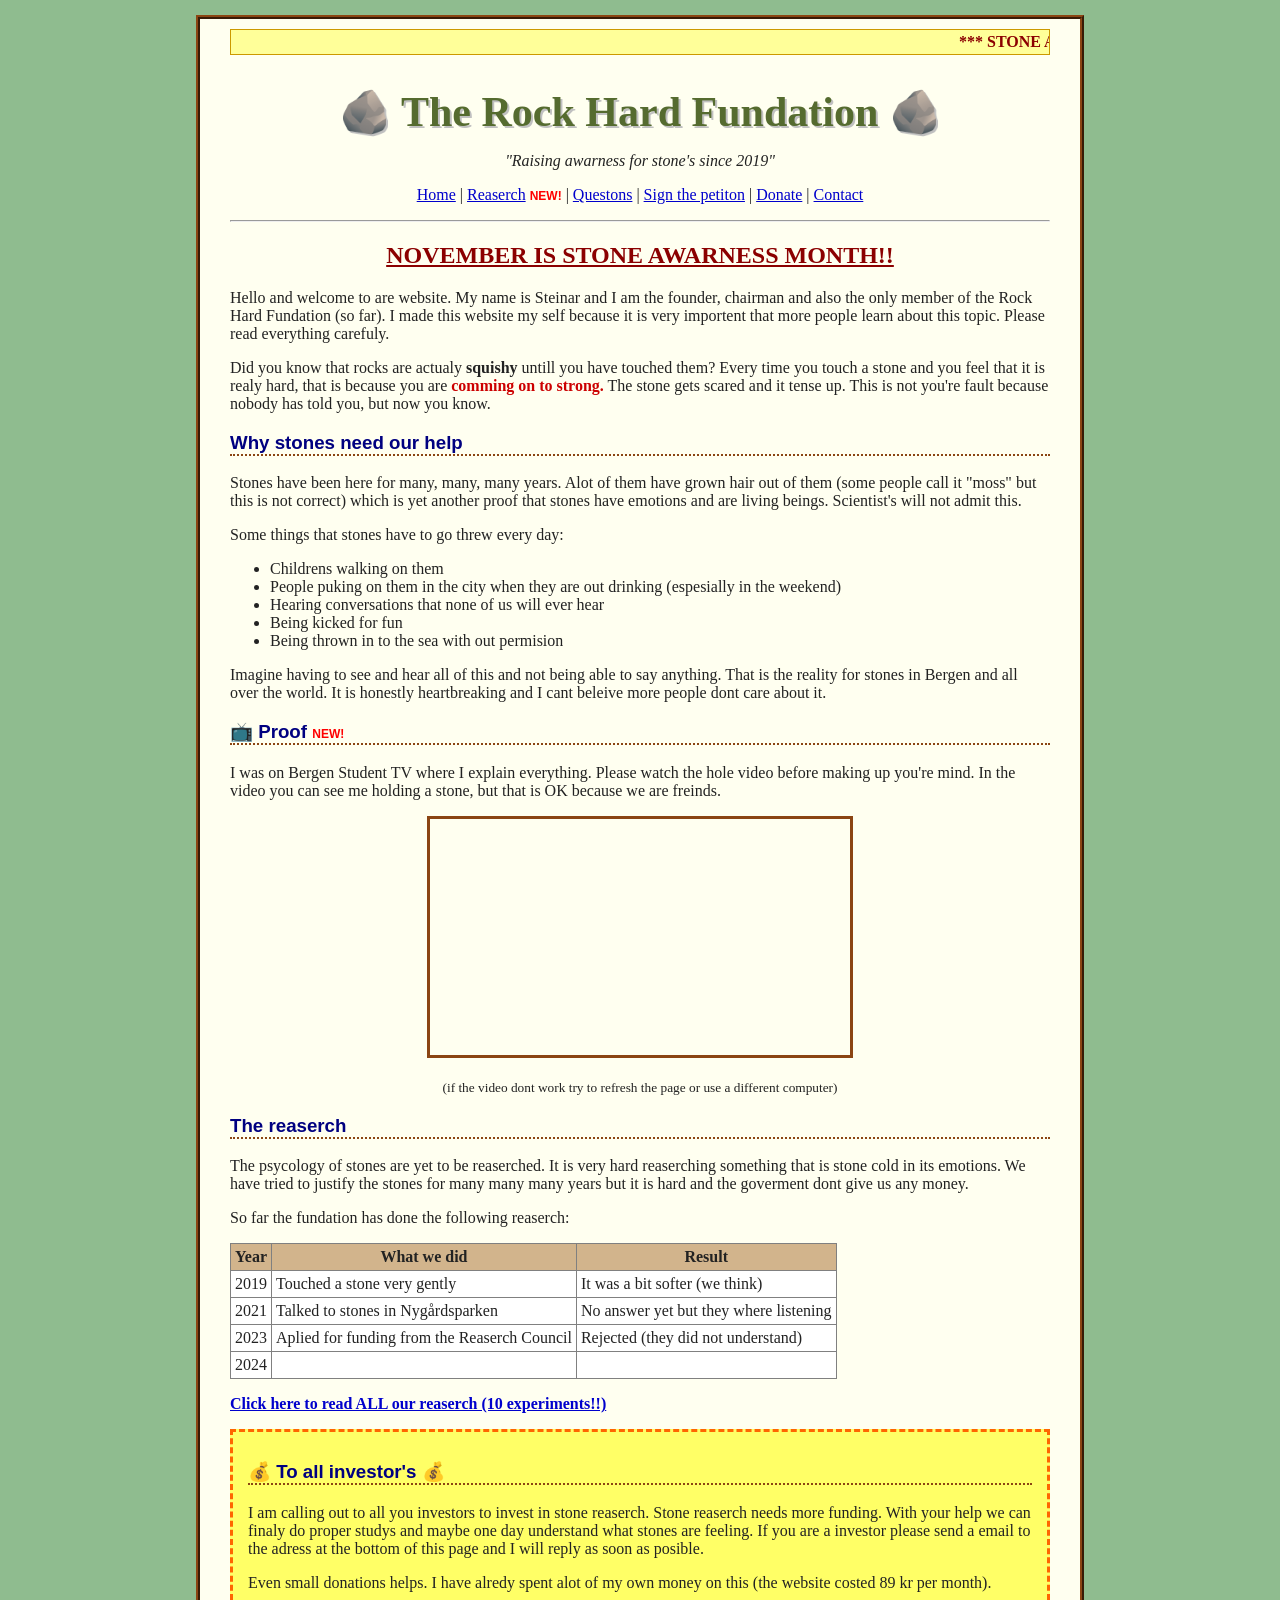
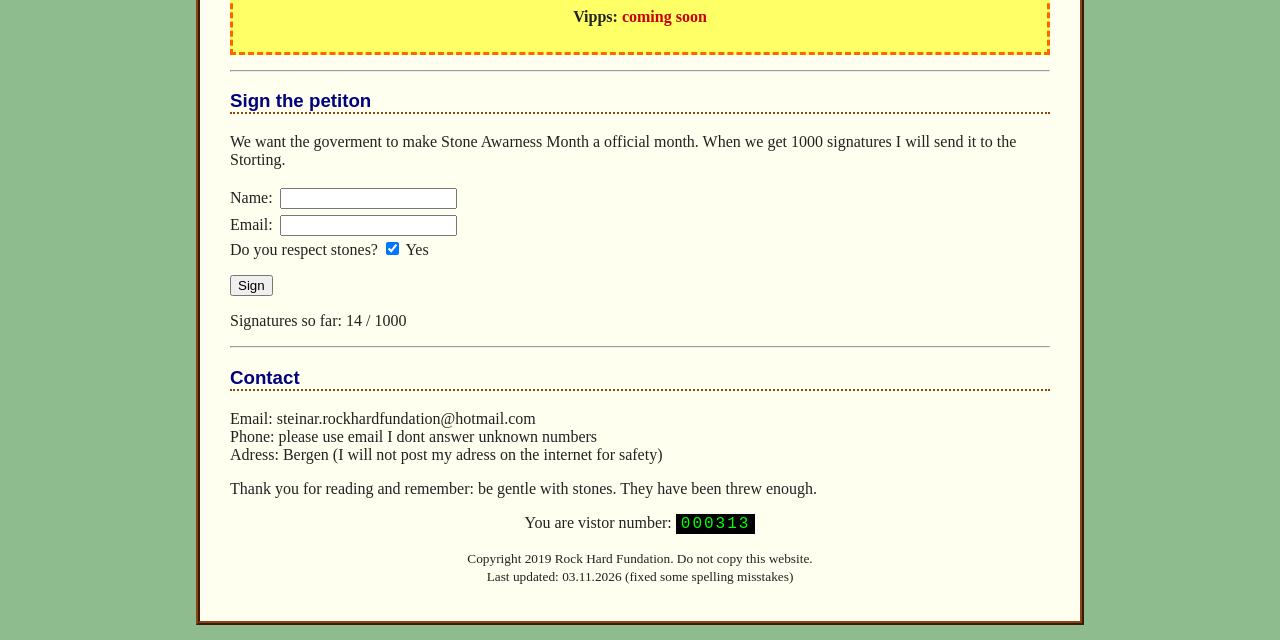
<file: index.html>
<!DOCTYPE html>
<html lang="en">
<head>
  <meta charset="UTF-8">
  <meta name="viewport" content="width=device-width, initial-scale=1.0">
  <title>Rock Hard Fundation - Stone Awarness Month</title>
  <link rel="stylesheet" href="style.css">
</head>
<body>
<div id="wrapper">

  <marquee scrollamount="4">*** STONE AWARNESS MONTH IS NOW!!! *** Every November *** Please share this website with you're freinds and family ***</marquee>

  <h1 align="center">&#129704; The Rock Hard Fundation &#129704;</h1>
  <p align="center"><i>"Raising awarness for stone's since 2019"</i></p>

  <p align="center">
    <a href="index.html">Home</a> |
    <a href="research.html">Reaserch</a> <span class="new">NEW!</span> |
    <a href="page2.html">Questons</a> |
    <a href="#petiton">Sign the petiton</a> |
    <a href="#investors">Donate</a> |
    <a href="#contact">Contact</a>
  </p>

  <hr>

  <h2 align="center">NOVEMBER IS STONE AWARNESS MONTH!!</h2>

  <p>
    Hello and welcome to are website. My name is Steinar and I am the founder,
    chairman and also the only member of the Rock Hard Fundation (so far). I made this
    website my self because it is very importent that more people learn about this
    topic. Please read everything carefuly.
  </p>

  <p>
    Did you know that rocks are actualy <b>squishy</b> untill you have touched them? Every
    time you touch a stone and you feel that it is realy hard, that is because you are
    <span class="red"><b>comming on to strong.</b></span> The stone gets scared and it tense up. This is not you're fault
    because nobody has told you, but now you know.
  </p>

  <h3>Why stones need our help</h3>

  <p>
    Stones have been here for many, many, many years. Alot of them have grown hair out
    of them (some people call it "moss" but this is not correct) which is yet another
    proof that stones have emotions and are living beings. Scientist's will not admit this.
  </p>

  <p>Some things that stones have to go threw every day:</p>

  <ul>
    <li>Childrens walking on them</li>
    <li>People puking on them in the city when they are out drinking (espesially in the weekend)</li>
    <li>Hearing conversations that none of us will ever hear</li>
    <li>Being kicked for fun</li>
    <li>Being thrown in to the sea with out permision</li>
  </ul>

  <p>
    Imagine having to see and hear all of this and not being able to say anything. That
    is the reality for stones in Bergen and all over the world. It is honestly
    heartbreaking and I cant beleive more people dont care about it.
  </p>

  <h3>&#128250; Proof <span class="new">NEW!</span></h3>

  <p>
    I was on Bergen Student TV where I explain everything. Please watch the hole video
    before making up you're mind. In the video you can see me holding a stone, but that
    is OK because we are freinds.
  </p>

  <center>
    <iframe width="420" height="236" src="https://www.youtube.com/embed/gfhVIyQU4b8" title="Stone Awareness month" frameborder="0" allowfullscreen></iframe>
    <p><small>(if the video dont work try to refresh the page or use a different computer)</small></p>
  </center>

  <h3>The reaserch</h3>

  <p>
    The psycology of stones are yet to be reaserched. It is very hard reaserching
    something that is stone cold in its emotions. We have tried to justify the stones
    for many many many years but it is hard and the goverment dont give us any money.
  </p>

  <p>
    So far the fundation has done the following reaserch:
  </p>

  <table border="1" cellpadding="4">
    <tr>
      <th>Year</th>
      <th>What we did</th>
      <th>Result</th>
    </tr>
    <tr>
      <td>2019</td>
      <td>Touched a stone very gently</td>
      <td>It was a bit softer (we think)</td>
    </tr>
    <tr>
      <td>2021</td>
      <td>Talked to stones in Nygårdsparken</td>
      <td>No answer yet but they where listening</td>
    </tr>
    <tr>
      <td>2023</td>
      <td>Aplied for funding from the Reaserch Council</td>
      <td>Rejected (they did not understand)</td>
    </tr>
    <tr>
      <td>2024</td>
      <td></td>
      <td></td>
    </tr>
  </table>

  <p><b><a href="research.html">Click here to read ALL our reaserch (10 experiments!!)</a></b></p>

  <div class="donate-box">
    <h3 id="investors">&#128176; To all investor's &#128176;</h3>

    <p>
      I am calling out to all you investors to invest in stone reaserch. Stone reaserch
      needs more funding. With your help we can finaly do proper studys and maybe one day
      understand what stones are feeling. If you are a investor please send a email to
      the adress at the bottom of this page and I will reply as soon as posible.
    </p>

    <p>
      Even small donations helps. I have alredy spent alot of my own money on this (the
      website costed 89 kr per month).
    </p>

    <p align="center"><b>Vipps: <span class="red">coming soon</span></b></p>
  </div>

  <hr>

  <h3 id="petiton">Sign the petiton</h3>

  <p>
    We want the goverment to make Stone Awarness Month a official month. When we get
    1000 signatures I will send it to the Storting.
  </p>

  <form id="petition-form">
    <p>
      Name: <input type="text" name="name"><br>
      Email: <input type="text" name="email"><br>
      Do you respect stones? <input type="checkbox" name="respect" checked> Yes
    </p>
    <p><input type="submit" value="Sign"></p>
  </form>

  <p>Signatures so far: <span id="signatures">14</span> / 1000</p>

  <hr>

  <h3 id="contact">Contact</h3>

  <p>
    Email: steinar.rockhardfundation@hotmail.com<br>
    Phone: please use email I dont answer unknown numbers<br>
    Adress: Bergen (I will not post my adress on the internet for safety)
  </p>

  <p>
    Thank you for reading and remember: be gentle with stones. They have been threw
    enough.
  </p>

  <p align="center">You are vistor number: <span id="counter">000312</span></p>

  <p align="center"><small>Copyright 2019 Rock Hard Fundation. Do not copy this website.<br>
  Last updated: 03.11.2026 (fixed some spelling misstakes)</small></p>

</div>
  <script src="script.js"></script>
</body>
</html>
</file>
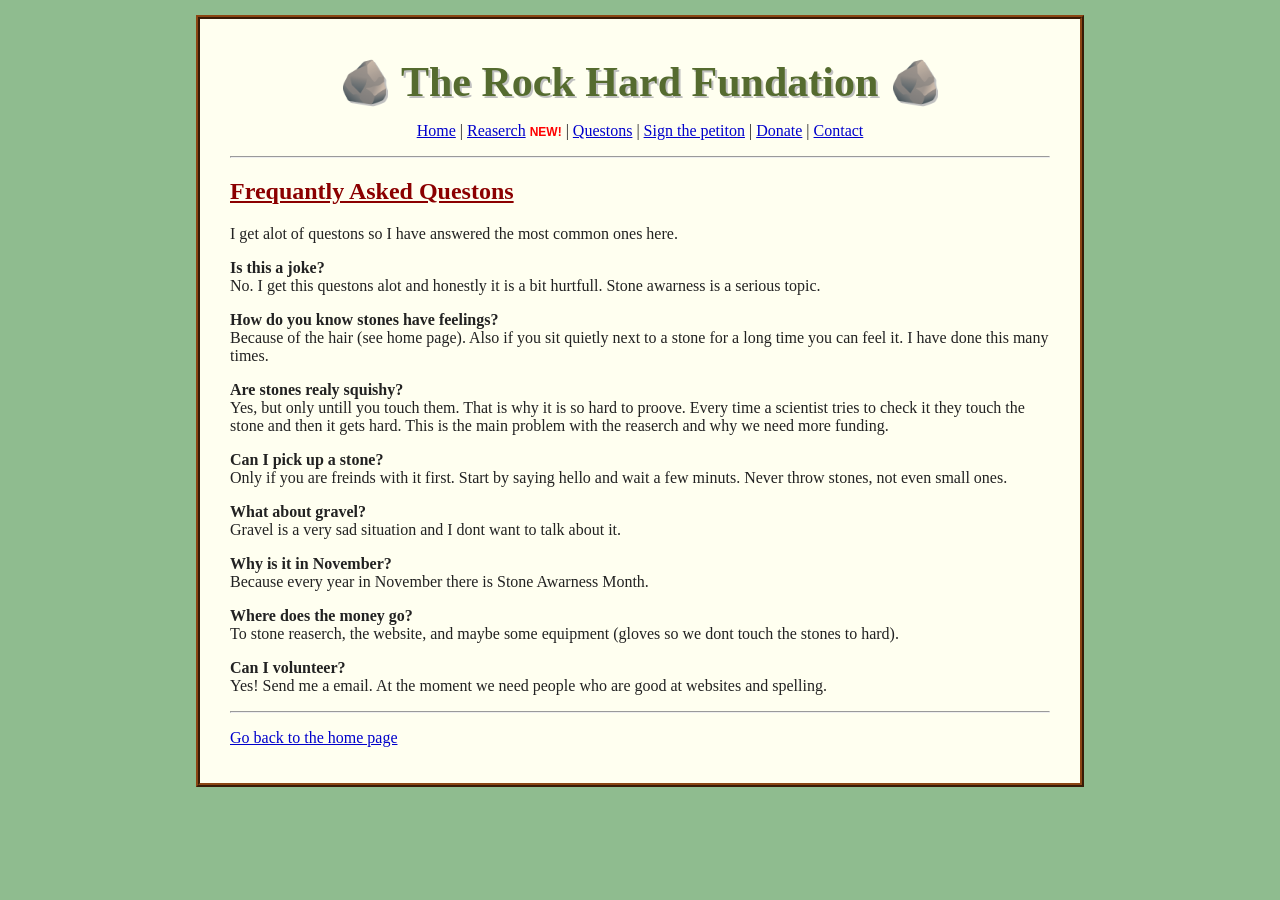
<file: page2.html>
<!DOCTYPE html>
<html lang="en">
<head>
  <meta charset="UTF-8">
  <meta name="viewport" content="width=device-width, initial-scale=1.0">
  <title>Questons - Rock Hard Fundation</title>
  <link rel="stylesheet" href="style.css">
</head>
<body>
<div id="wrapper">

  <h1 align="center">&#129704; The Rock Hard Fundation &#129704;</h1>

  <p align="center">
    <a href="index.html">Home</a> |
    <a href="research.html">Reaserch</a> <span class="new">NEW!</span> |
    <a href="page2.html">Questons</a> |
    <a href="index.html#petiton">Sign the petiton</a> |
    <a href="index.html#investors">Donate</a> |
    <a href="index.html#contact">Contact</a>
  </p>

  <hr>

  <h2>Frequantly Asked Questons</h2>

  <p>I get alot of questons so I have answered the most common ones here.</p>

  <p><b>Is this a joke?</b><br>
  No. I get this questons alot and honestly it is a bit hurtfull. Stone awarness is a
  serious topic.</p>

  <p><b>How do you know stones have feelings?</b><br>
  Because of the hair (see home page). Also if you sit quietly next to a stone for a
  long time you can feel it. I have done this many times.</p>

  <p><b>Are stones realy squishy?</b><br>
  Yes, but only untill you touch them. That is why it is so hard to proove. Every time
  a scientist tries to check it they touch the stone and then it gets hard. This is the
  main problem with the reaserch and why we need more funding.</p>

  <p><b>Can I pick up a stone?</b><br>
  Only if you are freinds with it first. Start by saying hello and wait a few minuts.
  Never throw stones, not even small ones.</p>

  <p><b>What about gravel?</b><br>
  Gravel is a very sad situation and I dont want to talk about it.</p>

  <p><b>Why is it in November?</b><br>
  Because every year in November there is Stone Awarness Month.</p>

  <p><b>Where does the money go?</b><br>
  To stone reaserch, the website, and maybe some equipment (gloves so we dont touch the
  stones to hard).</p>

  <p><b>Can I volunteer?</b><br>
  Yes! Send me a email. At the moment we need people who are good at websites and
  spelling.</p>

  <hr>

  <p><a href="index.html">Go back to the home page</a></p>

</div>
</body>
</html>
</file>
<file: style.css>
body {
  font-family: "Times New Roman", serif;
  background-color: #8fbc8f;
  color: #222222;
  margin: 0;
  padding: 15px;
}

html,
body,
input {
  cursor: url("images/rock-cursor.jpg") 12 12, auto;
}

a,
button,
select,
label,
input[type="submit"],
input[type="button"],
input[type="reset"],
input[type="checkbox"],
input[type="radio"] {
  cursor: url("images/sand-cursor.jpg") 12 2, pointer;
}

#wrapper {
  max-width: 820px;
  margin: 0 auto;
  background-color: #fffff0;
  border: 4px ridge #8b4513;
  padding: 10px 30px 20px 30px;
}

marquee {
  background-color: #ffff99;
  color: #8b0000;
  font-weight: bold;
  border: 1px solid #cc9900;
  padding: 3px;
}

h1 {
  font-family: "Comic Sans MS", "Comic Sans", cursive;
  font-size: 42px;
  color: #556b2f;
  text-shadow: 2px 2px 0 #c0c0c0;
  margin-bottom: 0;
}

h2 {
  font-family: "Comic Sans MS", "Comic Sans", cursive;
  color: #8b0000;
  text-decoration: underline;
}

h3 {
  font-family: Arial, sans-serif;
  color: #000080;
  border-bottom: 2px dotted #8b4513;
}

a {
  color: #0000cc;
}

a:visited {
  color: #800080;
}

a:hover {
  color: #ff0000;
}

.new {
  color: #ff0000;
  font-weight: bold;
  font-size: 12px;
  font-family: Arial, sans-serif;
  animation: blink 1.2s step-start infinite;
}

@keyframes blink {
  50% { opacity: 0; }
}

.donate-box {
  background-color: #ffff66;
  border: 3px dashed #ff6600;
  padding: 10px 15px;
  margin: 15px 0;
}

.red {
  color: #cc0000;
}

table {
  border-collapse: collapse;
  background-color: #ffffff;
}

th {
  background-color: #d2b48c;
}

iframe {
  border: 3px solid #8b4513;
}

input[type="text"] {
  margin: 3px;
}

#counter {
  font-family: "Courier New", monospace;
  background-color: #000000;
  color: #00ff00;
  padding: 1px 5px;
  letter-spacing: 2px;
}
</file>
